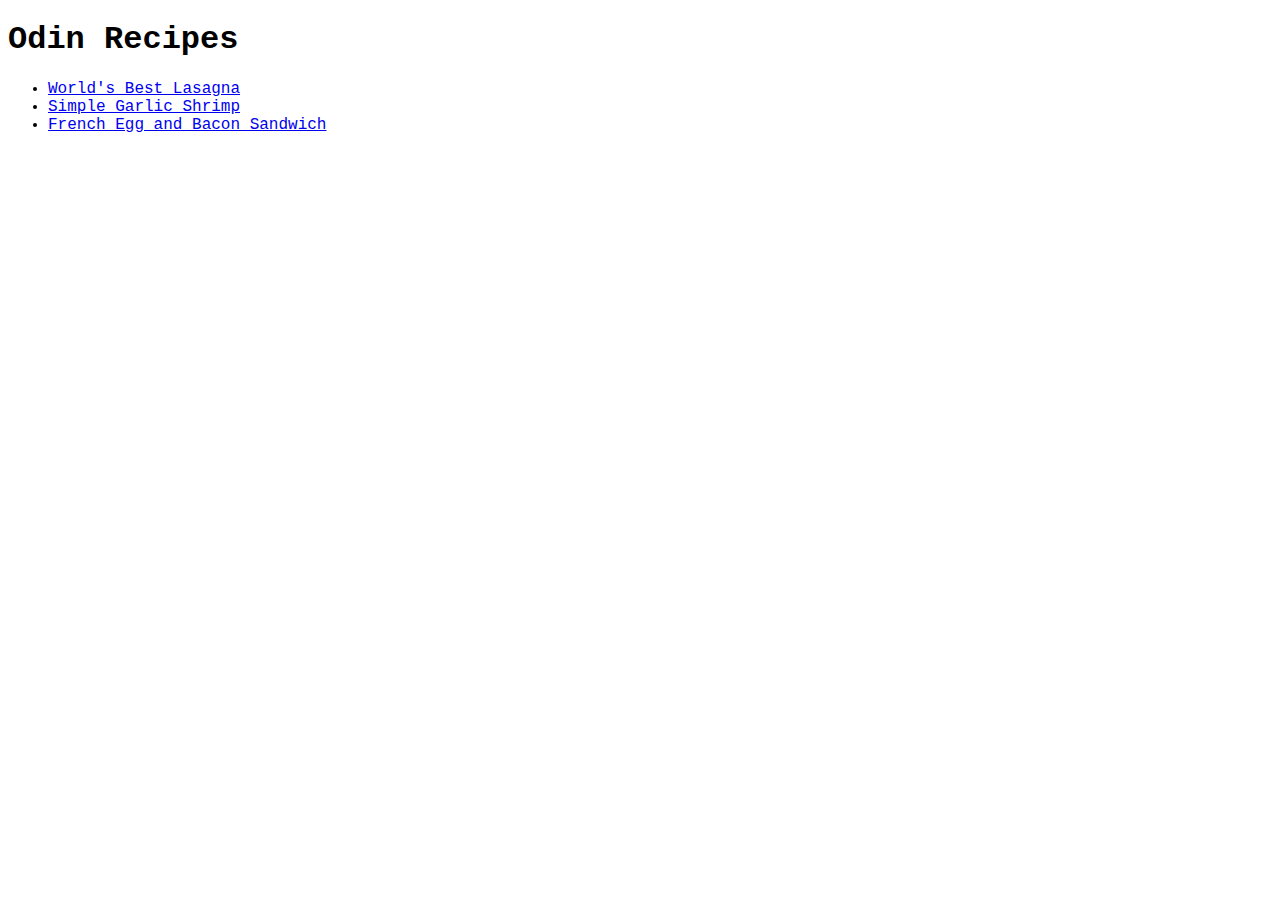
<file: index.html>
<!DOCTYPE html>
<html>
  <head>
    <meta charset="UTF-8">
    <title>Odin Recipes</title>
    <link rel="stylesheet" href="style.css">
  </head>

  <body>
    <h1>Odin Recipes</h1>
    <ul>
      <li><a href="./recipes/lasagna.html" target="_blank" rel="noopener noreferrer">World's Best Lasagna</a></li>
      <li><a href="./recipes/garlicshrimp.html" target="_blank" rel="noopener noreferrer">Simple Garlic Shrimp</a></li>
      <li><a href="./recipes/frencheggbacon.html" target="_blank" rel="noopener noreferrer">French Egg and Bacon Sandwich</a></li>
    </ul>
  </body>
</html>
</file>
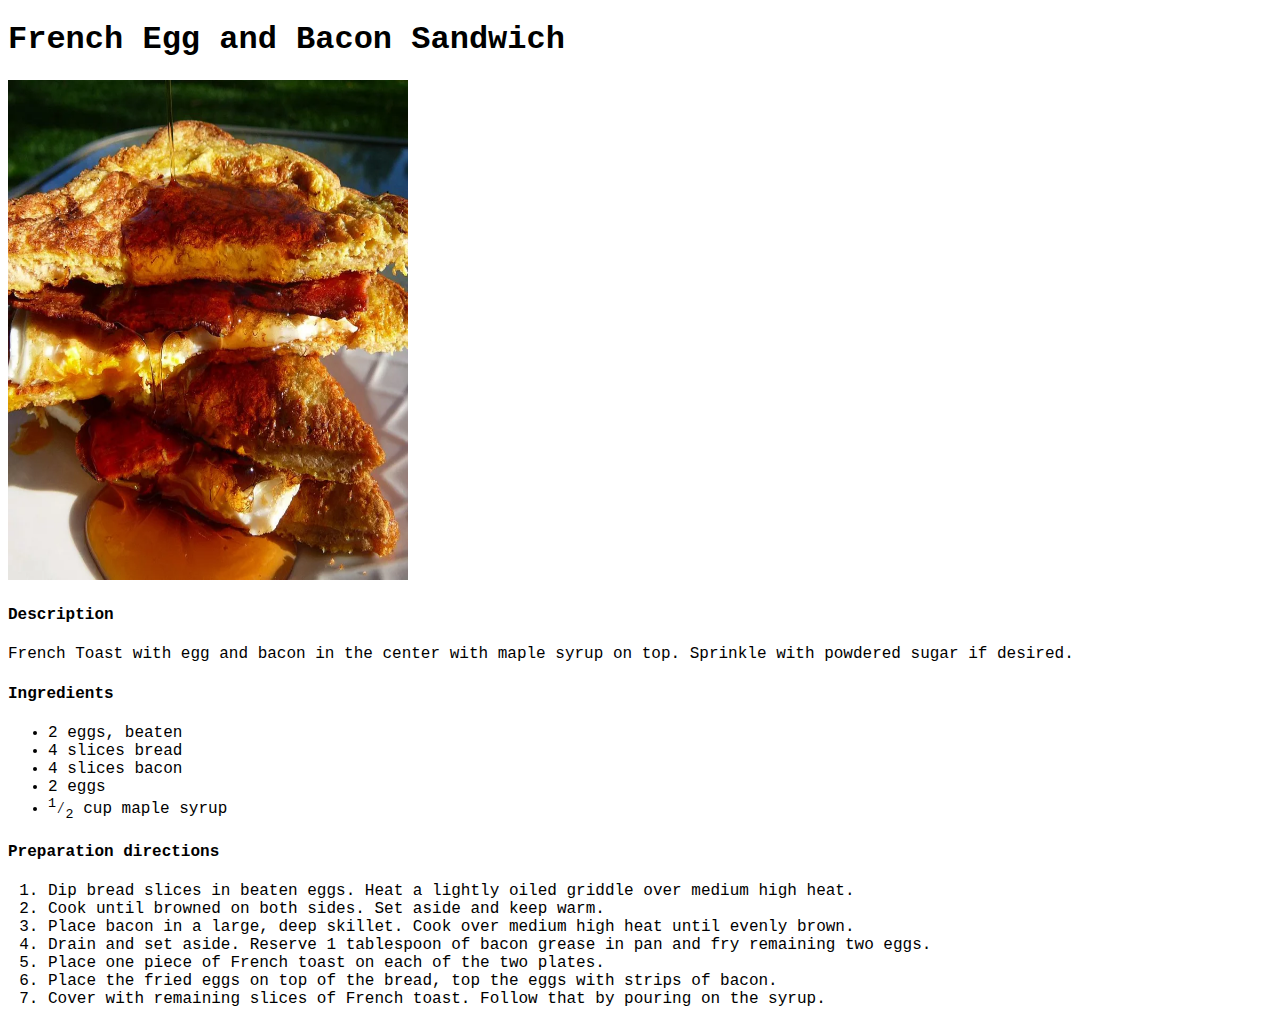
<file: recipes/frencheggbacon.html>
<!DOCTYPE html>
<html>
  <head>
    <meta charset="UTF-8">
    <title>French Egg and Bacon Sandwich</title>
    <link rel="stylesheet" href="../style.css">
  </head>

  <body>
    <h1>French Egg and Bacon Sandwich</h1>
    <img src="../images/baconandegg.jpeg" alt="Delicious bacon and egg sandwich with oozing syrup" height="500" width="400">
    <h4>Description</h4>
    <p>French Toast with egg and bacon in the center with maple syrup on top. Sprinkle with powdered sugar if desired.</p>
  
    <h4>Ingredients</h4>
    <ul>
      <li>2 eggs, beaten</li>
      <li>4 slices bread</li>
      <li>4 slices bacon</li>
      <li>2 eggs</li>
      <li><sup>1</sup>&frasl;<sub>2</sub> cup maple syrup</li>
    </ul>

    <h4>Preparation directions</h4>
    <ol>
      <li>Dip bread slices in beaten eggs. Heat a lightly oiled griddle over medium high heat.</li>
      <li>Cook until browned on both sides. Set aside and keep warm.</li>
      <li>Place bacon in a large, deep skillet. Cook over medium high heat until evenly brown.</li>
      <li>Drain and set aside. Reserve 1 tablespoon of bacon grease in pan and fry remaining two eggs.</li>
      <li>Place one piece of French toast on each of the two plates.</li>
      <li>Place the fried eggs on top of the bread, top the eggs with strips of bacon.</li>
      <li>Cover with remaining slices of French toast. Follow that by pouring on the syrup.</li>
    </ol>
  </body>
</html>
</file>
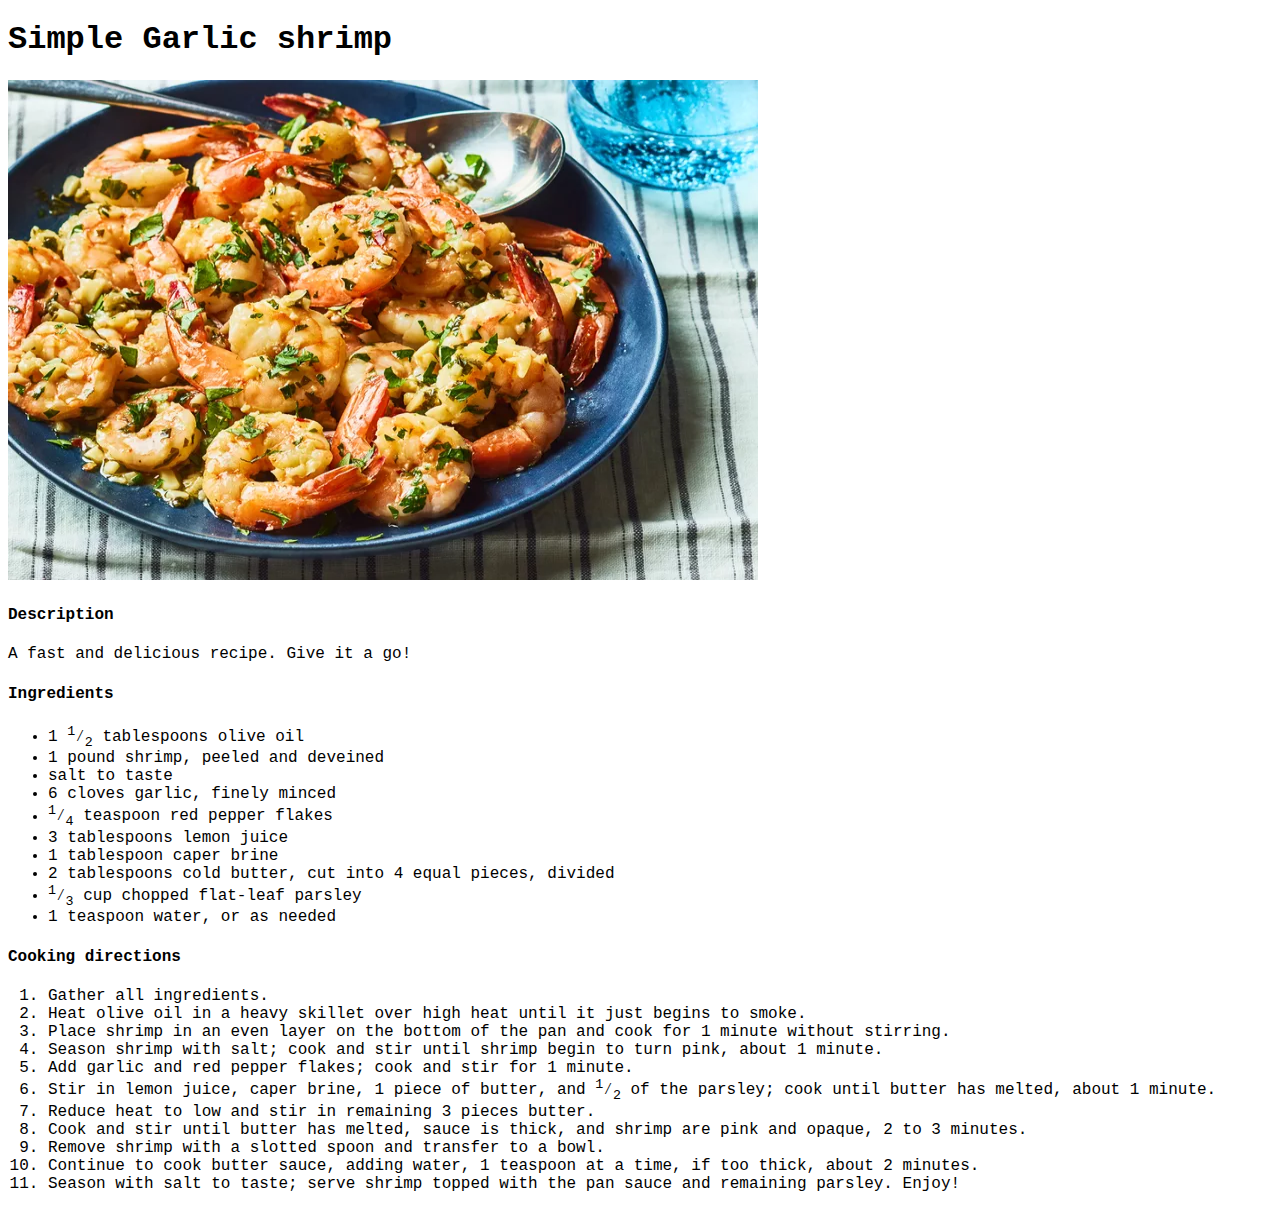
<file: recipes/garlicshrimp.html>
<!DOCTYPE html>
<html>
  <head>
    <meta charset="UTF-8">
    <title>Simple Garlic Shrimp</title>
    <link rel="stylesheet" href="../style.css">
  </head>

  <body>
    <h1>Simple Garlic shrimp</h1>
    <img src="../images/garlicshrimp.jpeg" height="500" width="750" alt="Delicious plate of garlic shrimp">
    <h4>Description</h4>
    <p>A fast and delicious recipe. Give it a go!</p>

    <h4>Ingredients</h4>
    <ul>
      <li>1 <sup>1</sup>&frasl;<sub>2</sub> tablespoons olive oil</li>
      <li>1 pound shrimp, peeled and deveined</li>
      <li>salt to taste</li>
      <li>6 cloves garlic, finely minced</li>
      <li><sup>1</sup>&frasl;<sub>4</sub> teaspoon red pepper flakes</li>
      <li>3 tablespoons lemon juice</li>
      <li>1 tablespoon caper brine</li>
      <li>2 tablespoons cold butter, cut into 4 equal pieces, divided</li>
      <li><sup>1</sup>&frasl;<sub>3</sub> cup chopped flat-leaf parsley</li>
      <li>1 teaspoon water, or as needed</li>
    </ul>

    <h4>Cooking directions</h4>
    <ol>
      <li>Gather all ingredients.</li>
      <li>Heat olive oil in a heavy skillet over high heat until it just begins to smoke.</li>
      <li>Place shrimp in an even layer on the bottom of the pan and cook for 1 minute without stirring.</li>
      <li>Season shrimp with salt; cook and stir until shrimp begin to turn pink, about 1 minute.</li>
      <li>Add garlic and red pepper flakes; cook and stir for 1 minute.</li>
      <li>Stir in lemon juice, caper brine, 1 piece of butter, and <sup>1</sup>&frasl;<sub>2</sub> of the parsley; cook until butter has melted, about 1 minute.</li>
      <li>Reduce heat to low and stir in remaining 3 pieces butter.</li>
      <li>Cook and stir until butter has melted, sauce is thick, and shrimp are pink and opaque, 2 to 3 minutes.</li>
      <li>Remove shrimp with a slotted spoon and transfer to a bowl.</li>
      <li>Continue to cook butter sauce, adding water, 1 teaspoon at a time, if too thick, about 2 minutes.</li>
      <li>Season with salt to taste; serve shrimp topped with the pan sauce and remaining parsley. Enjoy!</li>
    </ol>
  </body>  
</html>
</file>
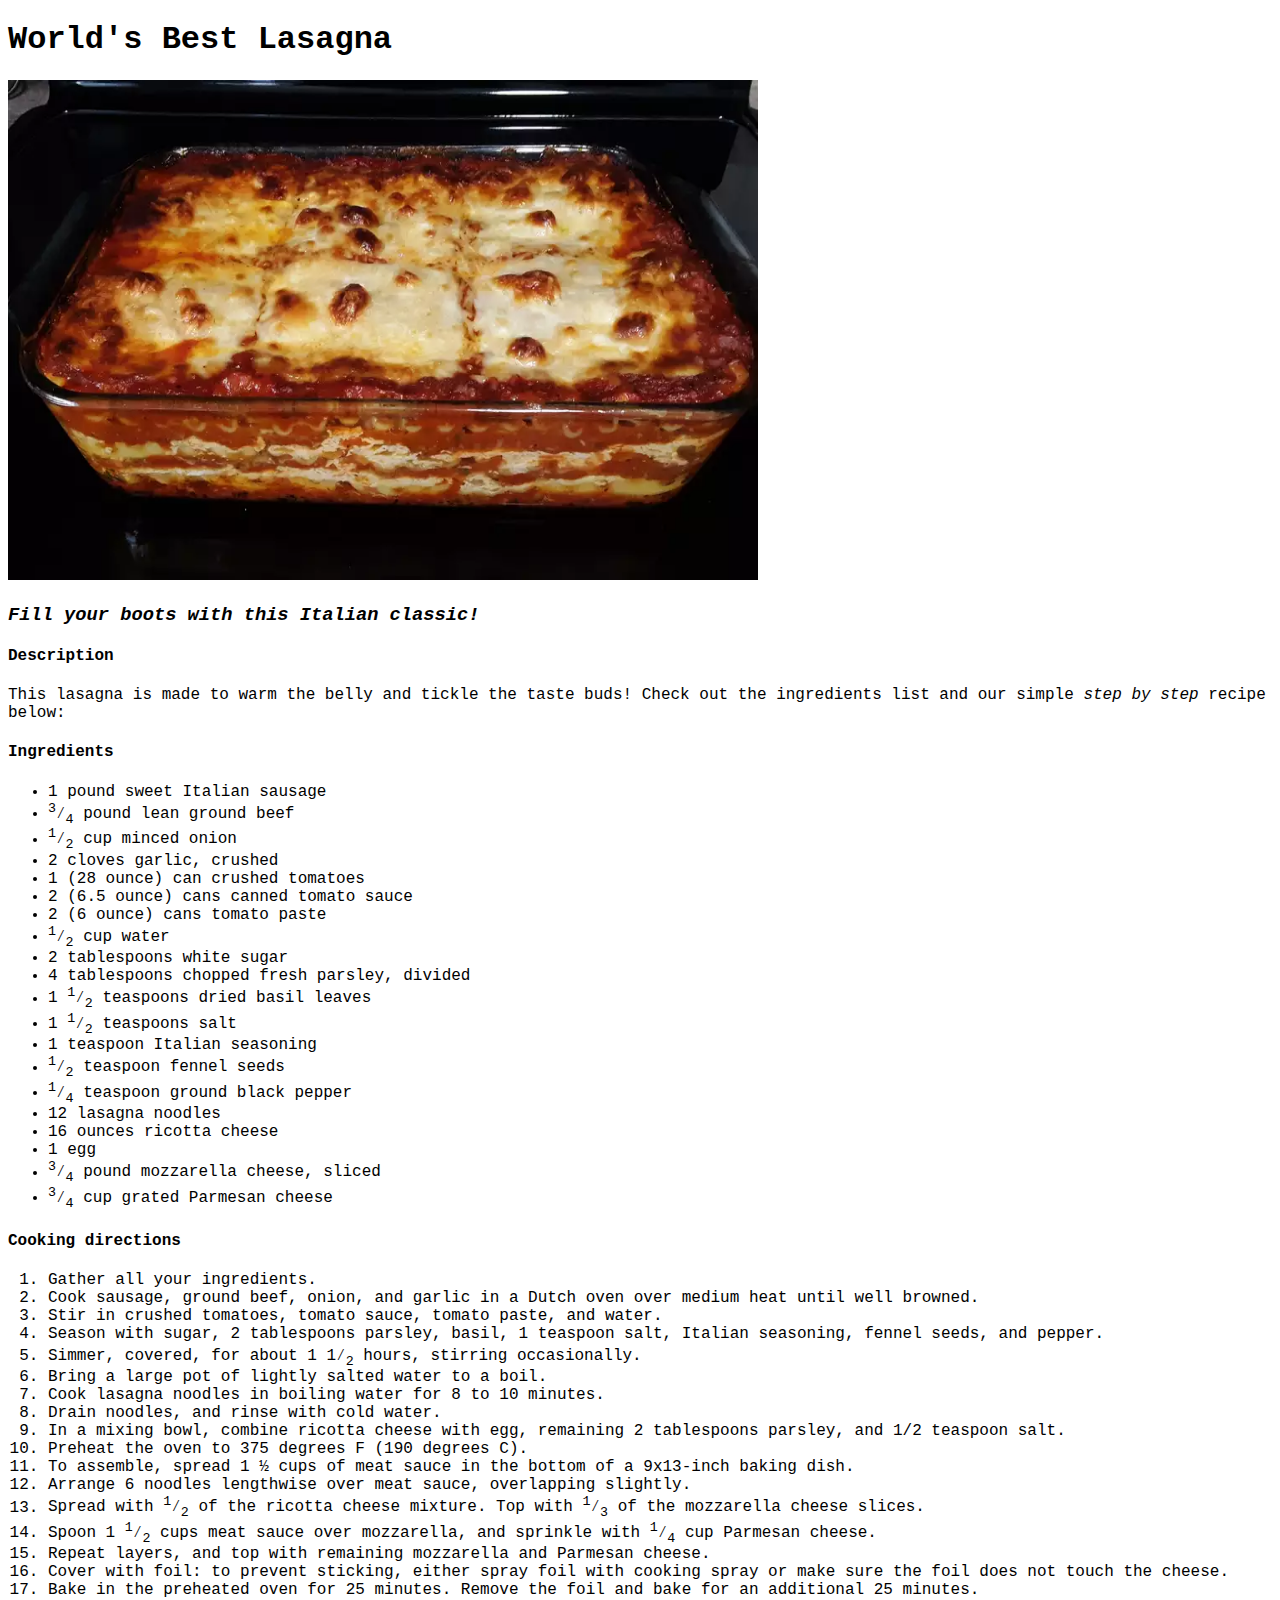
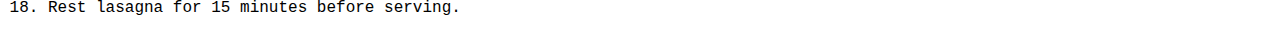
<file: recipes/lasagna.html>
<!DOCTYPE html>
<html>
  <head>
    <meta charset="UTF-8">
    <title>World's Best Lasagna</title>
    <link rel="stylesheet" href="../style.css">
  </head>

  <body>
    <!--Images on the recipe pages are downloaded and will therefore be linked via relative pathways-->
    <h1>World's Best Lasagna</h1>
    <img src="../images/lasagna.jpeg" height="500" width="750" alt="A magnificently cooked lasagna">
    <h3><em>Fill your boots with this Italian classic!</em></h3>
    <h4>Description</h4>
    <p>This lasagna is made to warm the belly and tickle the taste buds! Check out the ingredients list
      and our simple <em>step by step</em> recipe below:</p>

    <h4>Ingredients</h4>
    <ul>
      <li>1 pound sweet Italian sausage</li>
      <li><sup>3</sup>&frasl;<sub>4</sub> pound lean ground beef</li>
      <li><sup>1</sup>&frasl;<sub>2</sub> cup minced onion</li>
      <li>2 cloves garlic, crushed</li>
      <li>1 (28 ounce) can crushed tomatoes</li>
      <li>2 (6.5 ounce) cans canned tomato sauce</li>
      <li>2 (6 ounce) cans tomato paste</li>
      <li><sup>1</sup>&frasl;<sub>2</sub> cup water</li>
      <li>2 tablespoons white sugar</li>
      <li>4 tablespoons chopped fresh parsley, divided</li>
      <li>1 <sup>1</sup>&frasl;<sub>2</sub> teaspoons dried basil leaves</li>
      <li>1 <sup>1</sup>&frasl;<sub>2</sub> teaspoons salt</li>
      <li>1 teaspoon Italian seasoning</li>
      <li><sup>1</sup>&frasl;<sub>2</sub> teaspoon fennel seeds</li>
      <li><sup>1</sup>&frasl;<sub>4</sub> teaspoon ground black pepper</li>
      <li>12 lasagna noodles</li>
      <li>16 ounces ricotta cheese</li>
      <li>1 egg</li>
      <li><sup>3</sup>&frasl;<sub>4</sub> pound mozzarella cheese, sliced</li>
      <li><sup>3</sup>&frasl;<sub>4</sub> cup grated Parmesan cheese</li>
    </ul>

    <h4>Cooking directions</h4>
    <ol>
      <li>Gather all your ingredients.</li>
      <li>Cook sausage, ground beef, onion, and garlic in a Dutch oven over medium heat until well browned.</li>
      <li>Stir in crushed tomatoes, tomato sauce, tomato paste, and water.</li>
      <li>Season with sugar, 2 tablespoons parsley, basil, 1 teaspoon salt, Italian seasoning, fennel seeds, and pepper.</li>
      <li>Simmer, covered, for about 1 1<sup></sup>&frasl;<sub>2</sub> hours, stirring occasionally.</li>
      <li>Bring a large pot of lightly salted water to a boil.</li>
      <li>Cook lasagna noodles in boiling water for 8 to 10 minutes.</li>
      <li>Drain noodles, and rinse with cold water.</li>
      <li>In a mixing bowl, combine ricotta cheese with egg, remaining 2 tablespoons parsley, and 1/2 teaspoon salt.</li>
      <li>Preheat the oven to 375 degrees F (190 degrees C).</li>
      <li>To assemble, spread 1 ½ cups of meat sauce in the bottom of a 9x13-inch baking dish.</li>
      <li>Arrange 6 noodles lengthwise over meat sauce, overlapping slightly.</li>
      <li>Spread with <sup>1</sup>&frasl;<sub>2</sub> of the ricotta cheese mixture. Top with <sup>1</sup>&frasl;<sub>3</sub> of the mozzarella cheese slices.</li>
      <li>Spoon 1 <sup>1</sup>&frasl;<sub>2</sub> cups meat sauce over mozzarella, and sprinkle with <sup>1</sup>&frasl;<sub>4</sub> cup Parmesan cheese.</li>
      <li>Repeat layers, and top with remaining mozzarella and Parmesan cheese.</li>
      <li>Cover with foil: to prevent sticking, either spray foil with cooking spray or make sure the foil does not touch the cheese.</li>
      <li>Bake in the preheated oven for 25 minutes. Remove the foil and bake for an additional 25 minutes.</li>
      <li>Rest lasagna for 15 minutes before serving.</li>
    </ol>
  </body>
</html>
</file>
<file: style.css>
body {
  font-family: 'Courier New', Courier, monospace;
}
</file>
